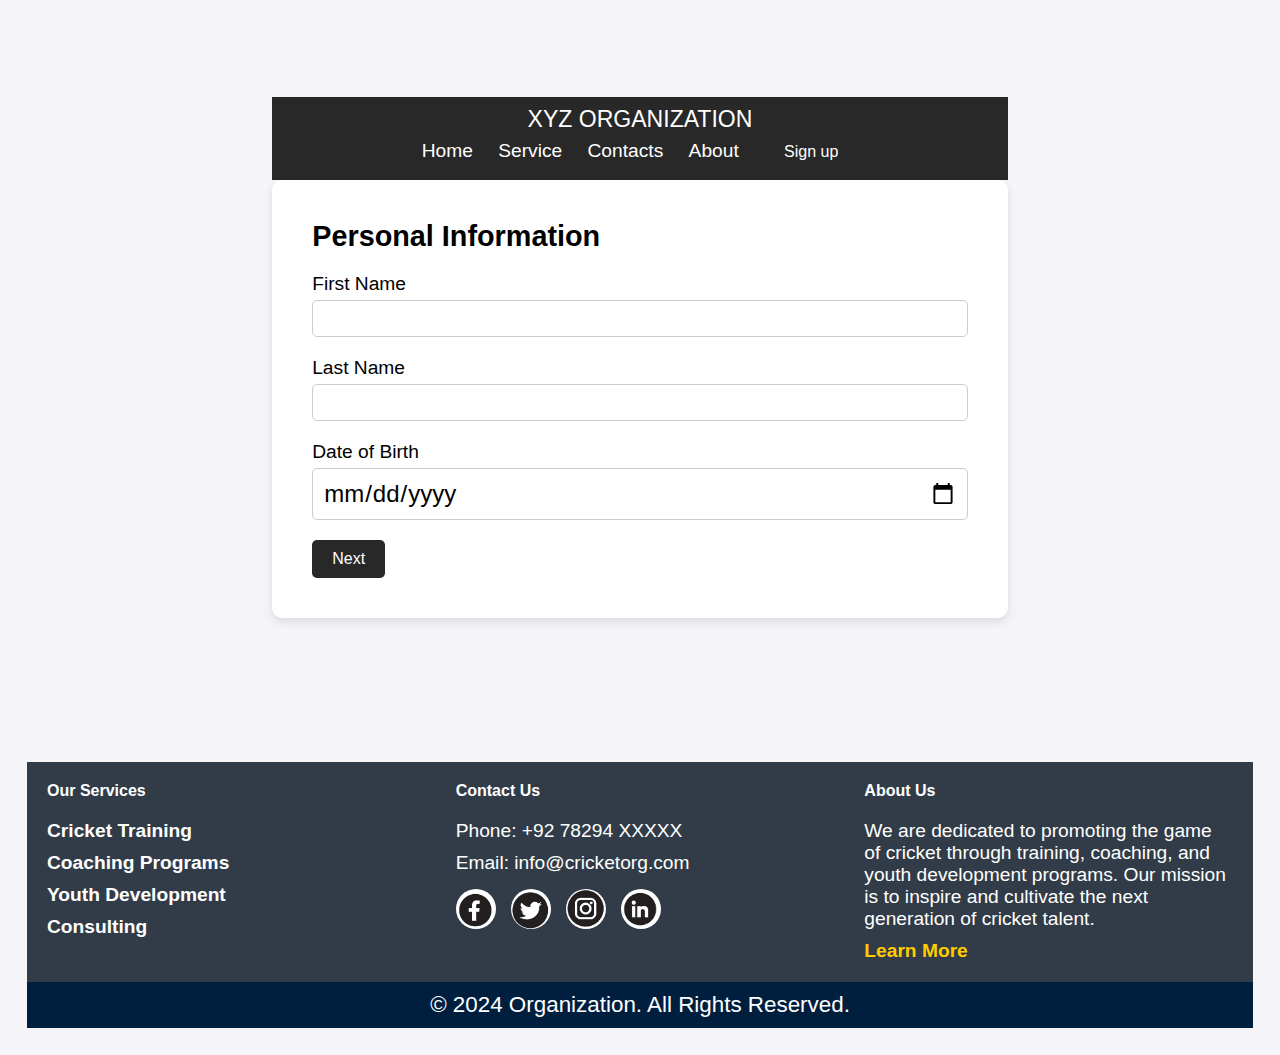
<file: index2.html>
<!DOCTYPE html>
<html lang="en">
<head>
    <meta charset="UTF-8">
    <meta name="viewport" content="width=device-width, initial-scale=1.0">
    <title>User Registration</title>
    <link rel="stylesheet" href="style2.css">
    <script src="script.js" defer></script>
</head>
<body>
    <div id="container">
        <header class="header">
            <div id="logo">XYZ ORGANIZATION</div>
            <nav id="nav">
                <ul>
                    <li><a href="index.html" class="item" id="item1">Home</a></li>
                    <li><a href="#services"class="item" id="item2">Service</a></li>
                    <li><a href="#contact"href="#" class="item" id="item3">Contacts</a></li>
                    <li><a href="#about" class="item" id="item4">About </a></li> 
                    <li><a href="register.html" target="_self"><button id="Login">Sign up</button></a></li>
                </ul>
            </nav>
        </header>

        <section id="form-section">
           
                <form >
                    <div class="form-step active" id="step1">
                        <h2>Personal Information</h2>
                        <label for="firstName">First Name</label>
                        <input type="text" id="firstName" name="firstName" required>
                        <label for="lastName">Last Name</label>
                        <input type="text" id="lastName" name="lastName" required>
                        <label for="dob">Date of Birth</label>
                        <input type="date" id="dob" name="dob" required>
                        <button type="button" class="nextBtn">Next</button>
                    </div>
    
                    <div class="form-step" id="step2">
                        <h2>Account Information</h2>
                        <label for="email">Email</label>
                        <input type="email" id="email" name="email" required>
                        <label for="password">Password</label>
                        <input type="password" id="password" name="password" required>
                        <button type="button" class="prevBtn">Back</button>
                        <button type="button" class="nextBtn">Next</button>
                    </div>
    
                    <div class="form-step" id="step3">
                        <h2>Profile Information</h2>
                        <label for="bio">Bio</label>
                        <textarea id="bio" name="bio" required></textarea>
                        <label for="profilePic">Profile Picture</label>
                        <input type="file" id="profilePic" name="profilePic" required>
                        <button type="button" class="prevBtn">Back</button>
                        <button type="submit">Submit</button>
                    </div>
                </form>
            
        </section>
        <footer>
            <div class="footer-container">
                <div class="footer-section" id="services">
                    <h2>Our Services</h2>
                    <ul>
                        <li><a href="#">Cricket Training</a></li>
                        <li><a href="#">Coaching Programs</a></li>
                        <li><a href="#">Youth Development</a></li>
                        <li><a href="#">Consulting</a></li>
                    </ul>
                </div>
        
                <div class="footer-section" id="contact">
                    <h2>Contact Us</h2>
                    <p>Phone: +92 78294 XXXXX</p>
                    <p>Email: info@cricketorg.com</p>
                    <div class="social-icons">
                        <a href="#" class="social-icon" id="facebook"></a>
                        <a href="#" class="social-icon" id="twitter"></a>
                        <a href="#" class="social-icon" id="instagram"></a>
                        <a href="#" class="social-icon" id="linkedin"></a>
                    </div>
                </div>

                <div class="footer-section" id="about">
                    <h2>About Us</h2>
                    <p>We are dedicated to promoting the game of cricket through training, coaching, and youth development programs. Our mission is to inspire and cultivate the next generation of cricket talent.</p>
                    <a href="#">Learn More</a>
                </div>
            </div>
        
            <div class="footer-bottom">
                <p>&copy; 2024 Organization. All Rights Reserved.</p>
            </div>
        </footer>
        
        </div>
      
    </div>
    
</body>
</html>
</file>
<file: style2.css>
* {
    margin: 0;
    padding: 0;
    box-sizing: border-box;
    font-family: 'Arial', sans-serif;
}
html{
    scroll-behavior: smooth;
}
body {
    background-color: #f4f4f9;
    display: flex;
    justify-content: center;
    align-items: center;
    height: 100vh;
    font-size: 1.2rem;
}

#container {
    width: 100%;
    height: fit-content;
    margin: 20px auto;
    padding: 3vh;
    display: flex;
    flex-direction: column;
    justify-content: center;
    align-items: center;
}



.header {
    background-color: #282828;
    padding: 1vh;
    color: white;
    text-align: center;
    width: 60%;
    margin-top: 25vh;
}

#logo {
    font-size: 1.2em;
}

#nav ul {
    list-style-type: none;
    padding: 0;
}

#nav ul li {
    display: inline;
    margin: 10px;
}

#nav ul li a {
    color: white;
    text-decoration: none;
}

#form-section {
    background-color: white;
    padding: 40px;
    border-radius: 10px;
    box-shadow: 0px 4px 10px rgba(0, 0, 0, 0.1);
   margin-bottom: 1vh;
    width: 60%;
}

h2 {
    margin-bottom: 20px;
}

label {
    display: block;
    margin-bottom: 5px;
}

input, textarea {
    width: 100%;
    padding: 10px;
    margin-bottom: 20px;
    border-radius: 5px;
    border: 1px solid #ccc;
}

textarea {
    height: 100px;
}

button {
    padding: 10px 20px;
    background-color: #282828;
    color: white;
    border: none;
    border-radius: 5px;
    cursor: pointer;
    font-size: 1rem;
}

button:hover {
    background-color: #333;
}

button:disabled {
    background-color: #ccc;
}

.form-step {
    display: none;
}

.form-step.active {
    display: block;
}
#dob{
    font-size: 1.5rem;
}


footer {
    margin-top: 15vh;
    background-color: #1a2632e4; 
    color: #fff; 
    font-family: Arial, sans-serif;
    justify-content: end;
}

.footer-container {
    display: flex;
    justify-content: space-around;
    flex-wrap: wrap;
    width:100%;
}

.footer-section {
    flex: 1;
    margin: 20px;
    min-width: 250px;
}

.footer-section h2 {
    font-size: 1rem;
    margin-bottom: 20px;
}

.footer-section ul {
    list-style-type: none;
    padding: 0;
}

.footer-section ul li {
    margin: 10px 0;
}

.footer-section ul li a {
    text-decoration: none;
    color: #fff;
    transition: color 0.3s ease;
}

.footer-section ul li a:hover {
    color: #ffcc00; 
}

.footer-section p {
    margin: 10px 0;
}

.footer-section a {
    color: #ffcc00; 
    text-decoration: none;
    font-weight: bold;
}

.footer-section a:hover {
    text-decoration: underline;
}

.social-icons {
    margin-top: 15px;
    display: flex;
    gap: 15px;
}

.social-icon {
    width: 40px;
    height: 40px;
    background-color: #ffffff;
    border-radius: 50%;
    display: inline-block;
}

#facebook { background-image: url('img/facebook-icon.png'); background-size: cover; }
#twitter { background-image: url('img/twitter-icon.png'); background-size: cover; }
#instagram { background-image: url('img/instagram-icon.png'); background-size: cover; }
#linkedin { background-image: url('img/linkedin-icon.png'); background-size: cover; }


.footer-bottom {
    text-align: center;
    padding: 10px 0;
    background-color: #001f3f; 
}

.footer-bottom p {
    margin: 0;
    font-size: 1.4rem;
}
</file>
